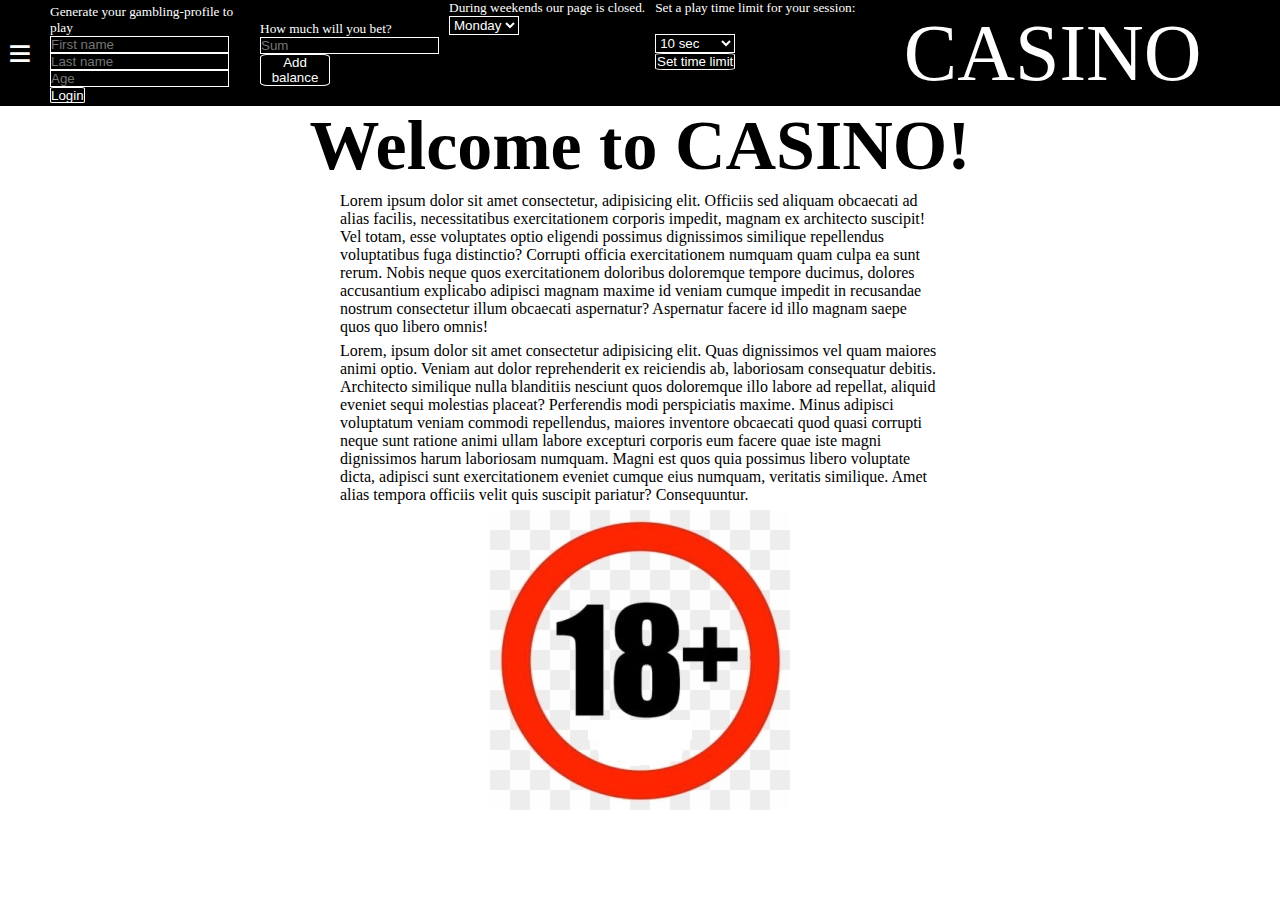
<file: index.html>
<!DOCTYPE html>
<html lang="en">

<head>
    <meta charset="UTF-8">
    <meta http-equiv="X-UA-Compatible" content="IE=edge">
    <meta name="viewport" content="width=device-width, initial-scale=1.0">
    <title>test</title>
    <link rel="stylesheet" href="./assets/css/test.css">
</head>

<body>

    <header id="head">
        <button id="btn-nav" type="button">≡</button>

        <div id="login">
            <small>Generate your gambling-profile to play</small>


            <input id="loginFirst" type="text" placeholder="First name">

            <input id="loginLast" type="text" placeholder="Last name">

            <input id="age" type="number" placeholder="Age">

            <button id="btn-login" type="button">Login</button>
            <div id="loginoutput"></div>
        </div>

        <div id="ageSum">
            <small>How much will you bet?</small>
            <input id="stake" type="text" placeholder="Sum">
            <button id="set-balance" type="button">Add balance</button>
        </div>


        <div id="closed">
            <small class="sglow">During weekends our page is closed.</small>
            <select name="weekday" id="day">
                <option value="1">Monday</option>
                <option value="2">Tuesday</option>
                <option value="3">Wednesday</option>
                <option value="4">Thursday</option>
                <option value="5">Friday</option>
                <option value="6">Saturday</option>
                <option value="0">Sunday</option>
            </select>
        </div>

        <div id="timer">
            <small class="sglow">Set a play time limit for your session:</small><br>
            <select name="timeLimit" id="selectTimeLimit">
                <option value="0.10">10 sec</option>
                <option value="5">5 min</option>
                <option value="10">10 min</option>
                <option value="15">15 min</option>
                <option value="20">20 min</option>
                <option value="30">30 min</option>
                <option value="45">45 min</option>
                <option value="60">1 h</option>
                <option value="90">1h 30 min</option>
                <option value="120">2 h</option>
                <option value="150">2 h 30 min</option>
                <option value="180">3 h</option>
            </select>

            <input id="setTimeLimit" type="button" value="Set time limit"><br>
            <div id="sessionTimer"></div>
            <div id="deadline"></div><br>
        </div>


        <div id="banner">
            <div class="glow">CASINO</div>
        </div>
        <div id="clock">
            <div class="sglow" id="dnT"></div>
        </div>



    </header>



    <div id="menu">
        <nav>

            <div id="menuItem"></div>

            <p id="colorMenu">Adjust color-theme</p><br>
            <div id="chColor">
                <div id="rgb-container1">
                    <small class="sglow">Adjust background colors</small>
                    <div>
                        R <input type="range" min="0" max="255" value="0" id="red1" oninput="colorsBackground()">
                    </div>
                    <div>
                        G <input type="range" min="0" max="255" value="0" id="green1" oninput="colorsBackground()">
                    </div>
                    <div>
                        B <input type="range" min="0" max="255" value="0" id="blue1" oninput="colorsBackground()">
                    </div>
                </div>
                <div id="output1">rgb(0,0,0)</div><br>


                <div id="rgb-container2">
                    <small class="sglow">Adjust text colors</small>
                    <div>
                        R <input type="range" min="0" max="255" value="255" id="red2" oninput="colorsText()">
                    </div>
                    <div>
                        G <input type="range" min="0" max="255" value="255" id="green2" oninput="colorsText()">
                    </div>
                    <div>
                        B <input type="range" min="0" max="255" value="255" id="blue2" oninput="colorsText()">
                    </div>
                </div>
                <div id="output2">rgb(0,0,0)</div>
            </div>
        </nav>
    </div>

    <div id="content">
        <h1>Welcome to CASINO!</h1>
        <p>Lorem ipsum dolor sit amet consectetur, adipisicing elit. Officiis sed aliquam obcaecati ad alias facilis,
            necessitatibus exercitationem corporis impedit, magnam ex architecto suscipit!

            Vel totam, esse voluptates
            optio eligendi possimus dignissimos similique repellendus voluptatibus fuga distinctio? Corrupti officia
            exercitationem numquam quam culpa ea sunt rerum. Nobis neque quos exercitationem doloribus doloremque
            tempore ducimus, dolores accusantium explicabo adipisci magnam maxime id veniam cumque impedit in recusandae
            nostrum consectetur illum obcaecati aspernatur?

            Aspernatur facere id illo magnam saepe quos quo libero
            omnis!

        </p>

        <p>Lorem, ipsum dolor sit amet consectetur adipisicing elit. Quas dignissimos vel quam maiores animi optio.
            Veniam aut dolor reprehenderit ex reiciendis ab, laboriosam consequatur debitis. Architecto similique nulla
            blanditiis nesciunt quos doloremque illo labore ad repellat, aliquid eveniet sequi molestias placeat?

            Perferendis modi perspiciatis maxime. Minus adipisci voluptatum veniam commodi repellendus, maiores
            inventore obcaecati quod quasi corrupti neque sunt ratione animi ullam labore excepturi corporis eum facere
            quae iste magni dignissimos harum laboriosam numquam.

            Magni est quos quia possimus libero voluptate dicta,
            adipisci sunt exercitationem eveniet cumque eius numquam, veritatis similique. Amet alias tempora officiis
            velit quis suscipit pariatur? Consequuntur.</p>
        <img src="../assets/images/rated18.jpg" alt="rated18">
    </div>



    <script src="./assets/js/test.js"></script>
    <script src="./assets/js/home.js"></script>



</body>

</html>
</file>
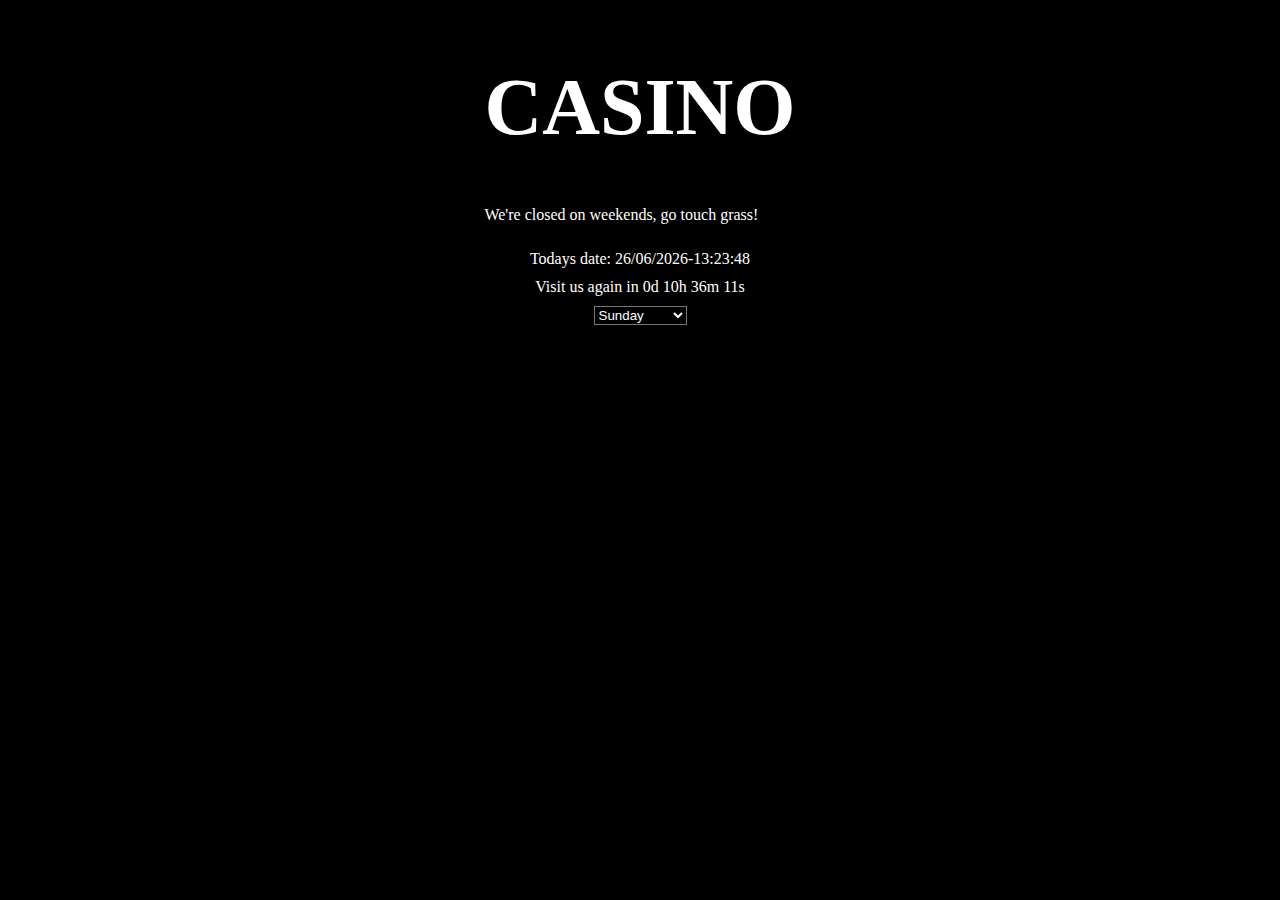
<file: pages/closed.html>
<!DOCTYPE html>
<html lang="en">

<head>
    <meta charset="UTF-8">
    <meta http-equiv="X-UA-Compatible" content="IE=edge">
    <meta name="viewport" content="width=device-width, initial-scale=1.0">
    <link rel="stylesheet" href="../assets/css/closed.css">
    <title>Closed</title>
</head>

<body>

    <div id="container">
        <div>
            <h1 class="glow">CASINO</h1>
            <p>We're closed on weekends, go touch grass!</p>
        </div>





        <div id="dnT"></div>

        <div id="countdown"></div>

        <div>
            <select name="weekday" id="day">
                <option value="1">Monday</option>
                <option value="2">Tuesday</option>
                <option value="3">Wednesday</option>
                <option value="4">Thursday</option>
                <option value="5">Friday</option>
                <option value="6">Saturday</option>
                <option value="0">Sunday</option>
            </select>
        </div>
    </div>
    <script src="../assets/js/closed.js"></script>
    
</body>

</html>
</file>
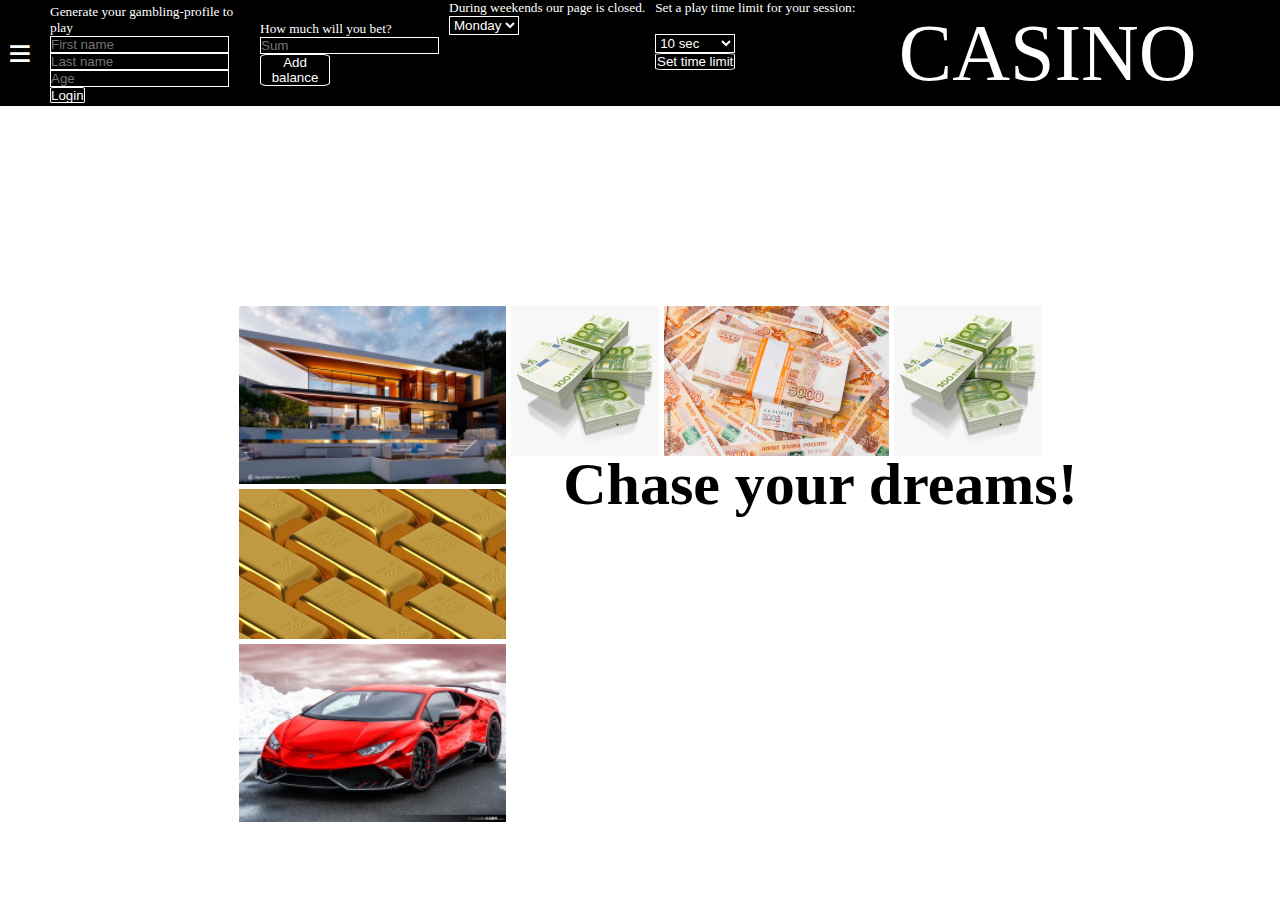
<file: pages/gallery.html>
<!DOCTYPE html>
<html lang="en">

<head>
    <meta charset="UTF-8">
    <meta http-equiv="X-UA-Compatible" content="IE=edge">
    <meta name="viewport" content="width=device-width, initial-scale=1.0">
    <title>Document</title>
    <link rel="stylesheet" href="../assets/css/test.css">
    <link rel="stylesheet" href="../assets/css/gallery.css">
</head>

<body>
    <header id="head">
        <button id="btn-nav" type="button">≡</button>

        <div id="login">
            <small>Generate your gambling-profile to play</small>


            <input id="loginFirst" type="text" placeholder="First name">

            <input id="loginLast" type="text" placeholder="Last name">

            <input type="number" id="age" placeholder="Age">

            <button id="btn-login" type="button">Login</button>
            <div id="loginoutput"></div>
        </div>

        <div id="ageSum">
            <small>How much will you bet?</small>
            <input id="stake" type="text" placeholder="Sum">
            <button id="set-balance" type="button">Add balance</button>
            <div id="outageSum"></div>
        </div>


        <div id="closed">
            <small class="sglow">During weekends our page is closed.</small>
            <select name="weekday" id="day">
                <option value="1">Monday</option>
                <option value="2">Tuesday</option>
                <option value="3">Wednesday</option>
                <option value="4">Thursday</option>
                <option value="5">Friday</option>
                <option value="6">Saturday</option>
                <option value="0">Sunday</option>
            </select>
        </div>

        <div id="timer">
            <small class="sglow">Set a play time limit for your session:</small><br>
            <select name="timeLimit" id="selectTimeLimit">
                <option value="0.10">10 sec</option>
                <option value="5">5 min</option>
                <option value="10">10 min</option>
                <option value="15">15 min</option>
                <option value="20">20 min</option>
                <option value="30">30 min</option>
                <option value="45">45 min</option>
                <option value="60">1 h</option>
                <option value="90">1h 30 min</option>
                <option value="120">2 h</option>
                <option value="150">2 h 30 min</option>
                <option value="180">3 h</option>
            </select>

            <input id="setTimeLimit" type="button" value="Set time limit"><br>
            <div id="sessionTimer"></div>
            <div id="deadline"></div><br>
            <div id="sessionTimer"></div>
        </div>


        <div id="banner">
            <div class="glow">CASINO</div>
        </div>
        <div id="clock">
            <div class="sglow" id="dnT"></div>
        </div>
        <div id="game-counter"></div>



    </header>



    <div id="menu">
        <nav>

            <div id="menuItem"></div>

            <p id="colorMenu">Adjust color-theme</p><br>
            <div id="chColor">
                <div id="rgb-container1">
                    <small class="sglow">Adjust background colors</small>
                    <div>
                        R <input type="range" min="0" max="255" value="0" id="red1" oninput="colorsBackground()">
                    </div>
                    <div>
                        G <input type="range" min="0" max="255" value="0" id="green1" oninput="colorsBackground()">
                    </div>
                    <div>
                        B <input type="range" min="0" max="255" value="0" id="blue1" oninput="colorsBackground()">
                    </div>
                </div>
                <div id="output1">rgb(0,0,0)</div><br>


                <div id="rgb-container2">
                    <small class="sglow">Adjust text colors</small>
                    <div>
                        R <input type="range" min="0" max="255" value="255" id="red2" oninput="colorsText()">
                    </div>
                    <div>
                        G <input type="range" min="0" max="255" value="255" id="green2" oninput="colorsText()">
                    </div>
                    <div>
                        B <input type="range" min="0" max="255" value="255" id="blue2" oninput="colorsText()">
                    </div>
                </div>
                <div id="output2">rgb(0,0,0)</div>
            </div>
        </nav>
    </div>

    <div id="img-container">
        <div id="row1">
            <img class="lol" id="thumb" src="/assets/images/luxury_house-thumb.jpg"
                data-big="/assets/images/luxury_house.jpg">

            <img id="thumb" src="/assets/images/goldbars-thumb.jpg" data-big="/assets/images/goldbars.jpg">
            <img id="thumb" src="/assets/images/lamborghini_red-thumb.jpg"
                data-big="/assets/images/lamborghini_red.jpg">
        </div>

        <div id="row2">
            <img id="thumb" src="/assets/images/eurostacks-thumb.jpg" data-big="/assets/images/eurostacks.jpg">
            <img id="thumb" src="/assets/images/rublestacks-thumb.jpg" data-big="/assets/images/rublestacks.jpg">
            <img id="thumb" src="/assets/images/eurostacks-thumb.jpg" data-big="/assets/images/eurostacks.jpg">
        </div>
        <div class="glow" id="text">
            <h1>Chase your dreams!</h1>
        </div>
    </div>

    <div id="image"><img>
        <div>
            <button id="lightbox-close" type="button">&times;</button>
        </div>
    </div>

    <script src="../assets/js/gallery.js"></script>
    <script src="../assets/js/test.js"></script>

</body>

</html>
</file>
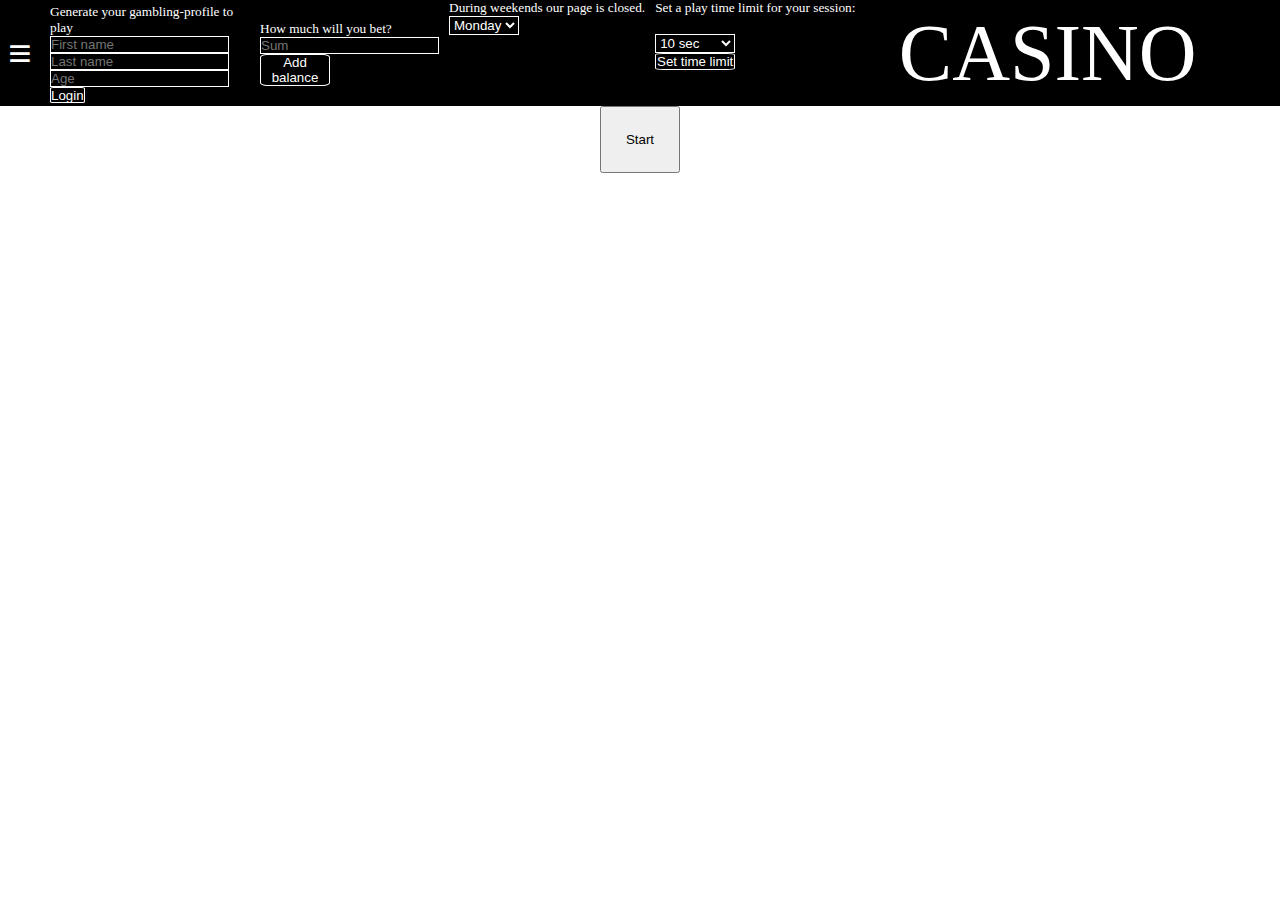
<file: pages/memory.html>
<!DOCTYPE html>
<html lang="en">
<head>
    <meta charset="UTF-8">
    <meta http-equiv="X-UA-Compatible" content="IE=edge">
    <meta name="viewport" content="width=device-width, initial-scale=1.0">
    <title>Document</title>
    <link rel="stylesheet" href="../assets/css/test.css">
    <link rel="stylesheet" href="../assets/css/memory.css">
</head>
<body>
    <header id="head">
        <button id="btn-nav" type="button">≡</button>

        <div id="login">
            <small>Generate your gambling-profile to play</small>


            <input id="loginFirst" type="text" placeholder="First name">

            <input id="loginLast" type="text" placeholder="Last name">

            <input type="number" id="age" placeholder="Age">

            <button id="btn-login" type="button">Login</button>
            <div id="loginoutput"></div>
        </div>

        <div id="ageSum">
            <small>How much will you bet?</small>
            <input id="stake" type="text" placeholder="Sum">
            <button id="set-balance" type="button">Add balance</button>
            <div id="outageSum"></div>
        </div>


        <div id="closed">
            <small class="sglow">During weekends our page is closed.</small>
            <select name="weekday" id="day">
                <option value="1">Monday</option>
                <option value="2">Tuesday</option>
                <option value="3">Wednesday</option>
                <option value="4">Thursday</option>
                <option value="5">Friday</option>
                <option value="6">Saturday</option>
                <option value="0">Sunday</option>
            </select>
        </div>

        <div id="timer">
            <small class="sglow">Set a play time limit for your session:</small><br>
            <select name="timeLimit" id="selectTimeLimit">
                <option value="0.10">10 sec</option>
                <option value="5">5 min</option>
                <option value="10">10 min</option>
                <option value="15">15 min</option>
                <option value="20">20 min</option>
                <option value="30">30 min</option>
                <option value="45">45 min</option>
                <option value="60">1 h</option>
                <option value="90">1h 30 min</option>
                <option value="120">2 h</option>
                <option value="150">2 h 30 min</option>
                <option value="180">3 h</option>
            </select>

            <input id="setTimeLimit" type="button" value="Set time limit"><br>
            <div id="sessionTimer"></div>
            <div id="deadline"></div><br>
            <div id="sessionTimer"></div>
        </div>


        <div id="banner">
            <div class="glow">CASINO</div>
        </div>
        <div id="clock">
            <div class="sglow" id="dnT"></div>
        </div>
        <div id="game-counter"></div>



    </header>



    <div id="menu">
        <nav>

            <div id="menuItem"></div>

            <p id="colorMenu">Adjust color-theme</p><br>
            <div id="chColor">
                <div id="rgb-container1">
                    <small class="sglow">Adjust background colors</small>
                    <div>
                        R <input type="range" min="0" max="255" value="0" id="red1" oninput="colorsBackground()">
                    </div>
                    <div>
                        G <input type="range" min="0" max="255" value="0" id="green1" oninput="colorsBackground()">
                    </div>
                    <div>
                        B <input type="range" min="0" max="255" value="0" id="blue1" oninput="colorsBackground()">
                    </div>
                </div>
                <div id="output1">rgb(0,0,0)</div><br>


                <div id="rgb-container2">
                    <small class="sglow">Adjust text colors</small>
                    <div>
                        R <input type="range" min="0" max="255" value="255" id="red2" oninput="colorsText()">
                    </div>
                    <div>
                        G <input type="range" min="0" max="255" value="255" id="green2" oninput="colorsText()">
                    </div>
                    <div>
                        B <input type="range" min="0" max="255" value="255" id="blue2" oninput="colorsText()">
                    </div>
                </div>
                <div id="output2">rgb(0,0,0)</div>
            </div>
        </nav>
    </div>

    <!--Memory game-->
    
    <div id="game-container">
        <input type="button" name="Start" id="start-game" value="Start">

    </div>

    <script src="../assets/js/test.js"></script>
    <script src="../assets/js/memory.js"></script>
</body>
</html>
</file>
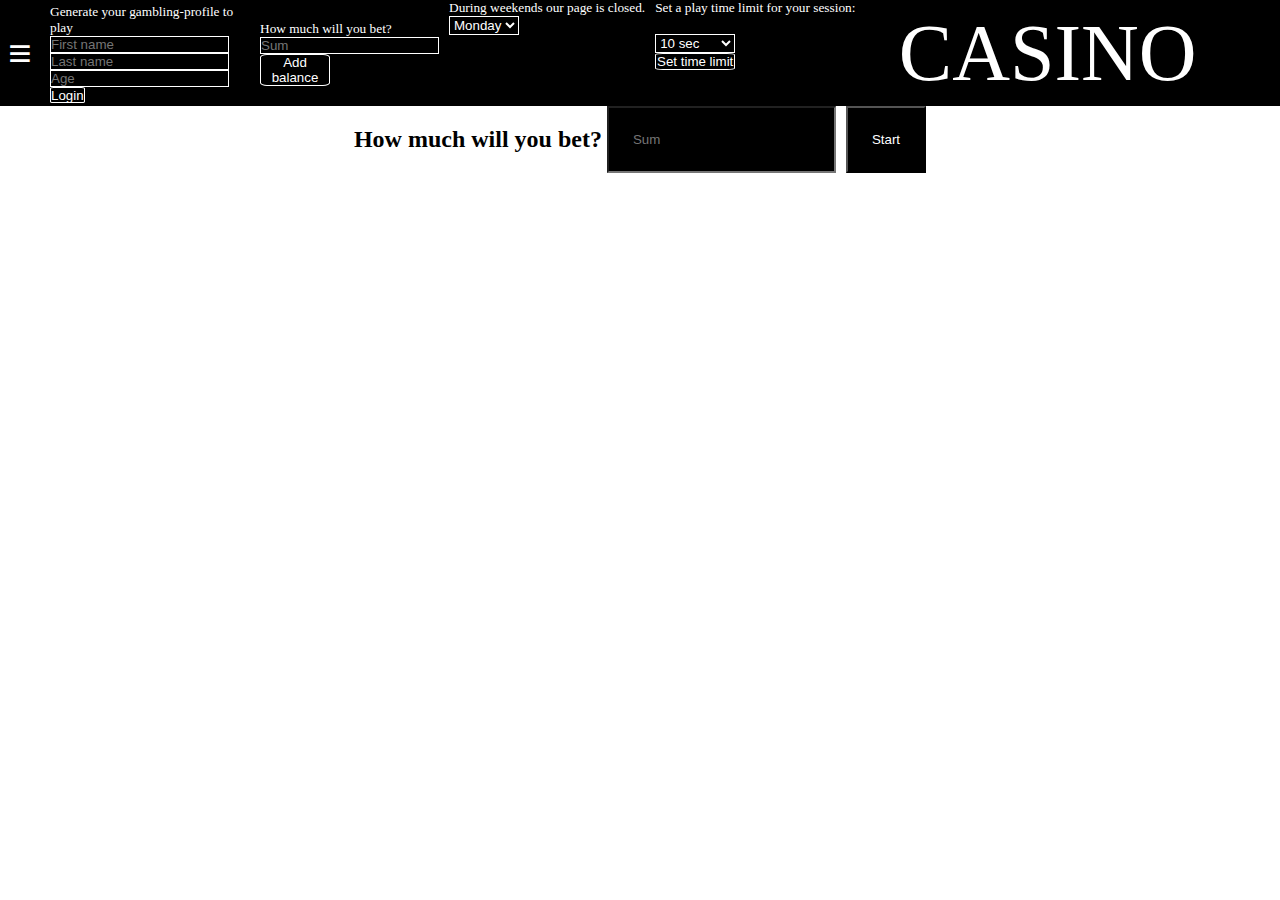
<file: pages/ssp.html>
<!DOCTYPE html>
<html lang="en">
<head>
    <meta charset="UTF-8">
    <meta http-equiv="X-UA-Compatible" content="IE=edge">
    <meta name="viewport" content="width=device-width, initial-scale=1.0">
   <!-- <link rel="stylesheet" href="../assets/css/main.css">  importera main-CSS-->
    <link rel="stylesheet" href="../assets/css/ssp.css"> <!-- importera sidspecifik CSS vid behov -->
    <link rel="stylesheet" href="../assets/css/test.css">
    <title>Sten, sax & påse</title>
</head>
<body>
    <header id="head">
        <button id="btn-nav" type="button">≡</button>

        <div id="login">
            <small>Generate your gambling-profile to play</small>


            <input id="loginFirst" type="text" placeholder="First name">

            <input id="loginLast" type="text" placeholder="Last name">

            <input type="number" id="age" placeholder="Age">

            <button id="btn-login" type="button">Login</button>
            <div id="loginoutput"></div>
        </div>

        <div id="ageSum">
            <small>How much will you bet?</small>
            <input id="stake" type="text" placeholder="Sum">
            <button id="set-balance" type="button">Add balance</button>
        </div>


        <div id="closed">
            <small class="sglow">During weekends our page is closed.</small>
            <select name="weekday" id="day">
                <option value="1">Monday</option>
                <option value="2">Tuesday</option>
                <option value="3">Wednesday</option>
                <option value="4">Thursday</option>
                <option value="5">Friday</option>
                <option value="6">Saturday</option>
                <option value="0">Sunday</option>
            </select>
        </div>

        <div id="timer">
            <small class="sglow">Set a play time limit for your session:</small><br>
            <select name="timeLimit" id="selectTimeLimit">
                <option value="0.10">10 sec</option>
                <option value="5">5 min</option>
                <option value="10">10 min</option>
                <option value="15">15 min</option>
                <option value="20">20 min</option>
                <option value="30">30 min</option>
                <option value="45">45 min</option>
                <option value="60">1 h</option>
                <option value="90">1h 30 min</option>
                <option value="120">2 h</option>
                <option value="150">2 h 30 min</option>
                <option value="180">3 h</option>
            </select>

            <input id="setTimeLimit" type="button" value="Set time limit"><br>
            <div id="sessionTimer"></div>
            <div id="deadline"></div><br>
        </div>


        <div id="banner">
            <div class="glow">CASINO</div>
        </div>
        <div id="clock">
            <div class="sglow" id="dnT"></div>   
        </div>
        <div id="game-counter"></div>



    </header>



    <div id="menu">
        <nav>

            <div id="menuItem"></div>

            <p id="colorMenu">Adjust color-theme</p><br>
            <div id="chColor">
                <div id="rgb-container1">
                    <small class="sglow">Adjust background colors</small>
                    <div>
                        R <input type="range" min="0" max="255" value="0" id="red1" oninput="colorsBackground()">
                    </div>
                    <div>
                        G <input type="range" min="0" max="255" value="0" id="green1" oninput="colorsBackground()">
                    </div>
                    <div>
                        B <input type="range" min="0" max="255" value="0" id="blue1" oninput="colorsBackground()">
                    </div>
                </div>
                <div id="output1">rgb(0,0,0)</div><br>


                <div id="rgb-container2">
                    <small class="sglow">Adjust text colors</small>
                    <div>
                        R <input type="range" min="0" max="255" value="255" id="red2" oninput="colorsText()">
                    </div>
                    <div>
                        G <input type="range" min="0" max="255" value="255" id="green2" oninput="colorsText()">
                    </div>
                    <div>
                        B <input type="range" min="0" max="255" value="255" id="blue2" oninput="colorsText()">
                    </div>
                </div>
                <div id="output2">rgb(0,0,0)</div>
            </div>
        </nav>
    </div>

    
    <div id="game-container">
        <h2>How much will you bet?</h2>
        <input id="rps-stakeSum" type="text" placeholder="Sum"><br>
        <input id="start-game" type="button" name="Start" value="Start">
    </div>


    
    <script src="../assets/js/ssp.js"></script> <!-- importera sidspecifik JS -->
    <script src="../assets/js/test.js"></script>
</body>
</html>
</file>
<file: assets/css/test.css>
* {
    margin: 0;
    padding: 0;
}

.glow {
    font-size: 80px;
    text-align: center;
    animation: glow 1s ease-in-out infinite alternate;
}

@-webkit-keyframes glow {
    from {
        text-shadow: 0 0 10px #fff, 0 0 20px #fff, 0 0 30px #e6d700, 0 0 40px #e6d700, 0 0 50px #e6d700, 0 0 60px #e6d700, 0 0 70px #e6d700;
    }

    to {
        text-shadow: 0 0 20px #fff, 0 0 30px #fff, 0 0 40px #fcff4d, 0 0 50px #fcff4d, 0 0 60px #fcff4d, 0 0 70px #fcff4d, 0 0 80px #fcff4d;
    }
}

header {
    background-color: black;
    display: flex;
    height: auto;
    gap: 10px;
    color: white;

}

#login {
    display: flex;
    flex-direction: column;
    align-items: flex-start;
    max-width: 200px;
    justify-content: center;
}

#login>input {
    background-color: black;
    color: white;
    border: 1px solid white;

}

#login>button {
    border: none;
    width: auto;
    height: 16px;
    background-color: black;
    border-radius: 10%;
    border: 5px;
    border: 1px solid white;
    color: white;
    cursor: pointer;
}

#ageSum {
    display: flex;
    flex-direction: column;
    align-items: flex-start;
    justify-content: center;


}

#ageSum>input {
    background-color: black;
    color: white;
    border: 1px solid white;
}

#ageSum>button {
    border: none;
    width: 70px;
    height: auto;
    background-color: black;
    border-radius: 10%;
    border: 5px;
    border: 1px solid white;
    color: white;
    cursor: pointer;
}

#closed {
    display: flex;
    flex-direction: column;
}

#closed>select {
    background-color: black;
    color: white;
    border: 1px solid white;
    width: 70px;
}

#timer {
    display: flex;
    flex-direction: column;

}

#timer>select {
    background-color: black;
    color: white;
    border: 1px solid white;
    width: 80px;
    cursor: pointer;
}

#timer>input {
    width: 80px;
    background-color: black;
    border-radius: 10%;
    border: 5px;
    border: 1px solid white;
    color: white;
    cursor: pointer;
}



#banner {
    display: flex;
    font-size: 70px;
    flex: 10%;
    align-items: center;
    justify-content: center;
}

#clock {

    display: flex;
    padding-right: 30px;



}






#btn-nav {
    background-color: black;
    color: white;
    font-size: 40px;
    border: none;
    width: 40px;
    min-height: 90px;
    cursor: pointer;

}

#menu {
    display: none;
    height: 100%;
    max-width: 200px;
    z-index: 1;
    background-color: rgba(0, 0, 0, 0.8);
    color: white;
    position: absolute;


}

#menuItem  {
    display: flex;
    flex-direction: column;
    max-width: 200px;
    z-index: 1;
    gap: 4px;
}


#menuItem a {
    
    text-decoration: none;
    color: white;
    padding: 4px 4px 4px 4px;
    text-align: center;

    
}

#menuItem a:hover {
    background-color: white;
    color: black;
}

#colorMenu {
    text-align: center;
}


#rgb-container1 {
    display: block;
    flex-direction: column;
    z-index: 1;
    padding: 5px;
    
}



#output1 {
    display: block;
}

#rgb-container2 {
    display: block;
    flex-direction: column;
    z-index: 1;
    padding: 5px;
}

#output2 {
    display: block;

}

#content {
    display: flex;
    flex-direction: column;
    align-items: center;
    gap: 6px;
}

#content > h1 {
    font-size: 70px;
}

div>p {
    max-width: 600px;
    gap: 6px;
}
</file>
<file: assets/css/closed.css>
* {
    background-color: black;
    color: white;
}




.glow {
    font-size: 80px;
    text-align: center;
    animation: glow 1s ease-in-out infinite alternate;
}

@keyframes glow {
    from {
        text-shadow: 0 0 10px #fff, 0 0 20px #fff, 0 0 30px #e6d700, 0 0 40px #e6d700, 0 0 50px #e6d700, 0 0 60px #e6d700, 0 0 70px #e6d700;
    }

    to {
        text-shadow: 0 0 20px #fff, 0 0 30px #fff, 0 0 40px #fcff4d, 0 0 50px #fcff4d, 0 0 60px #fcff4d, 0 0 70px #fcff4d, 0 0 80px #fcff4d;
    }
}

#container {
    display: flex;
    flex-direction: column;
    align-items: center;
    gap: 10px;
}
</file>
<file: assets/css/gallery.css>
#img-container {

    display: flex;
    justify-content: center;
    margin-top: 200px;
    gap: 5px;
}

#row1 {

    display: flex;
    flex-direction: column;
    gap: 5px;
    max-height: 150px;

}

#row2 {

    display: flex;
    gap: 5px;

}

#image {
    position: fixed;
    top: 0;
    left: 0;
    z-index: 1;
    width: 100%;
    height: 100%;
    background-color: rgba(0, 0, 0, 0.8);
    display: none;
    justify-content: center;
    align-items: center;
    cursor: pointer;
}

#image>img {
    max-width: 90%;
    max-height: 90%;
    display: flex;
}

#lightbox-close {
    position: fixed;
    right: 300;
    top: 0;
    border: none;
    background-color: rgba(0, 0, 0, 0);
    color: white;
    font-size: 40px;
    width: 40px;
    height: 40px;
    cursor: pointer;
}

#text {

    position: absolute;
    top: 50%;
    left: 44%;
    font-size: 30px;
    

}
</file>
<file: assets/css/memory.css>
#game-container {
    display: flex;
    align-items: center;
    justify-content: center;
}
.cards {
    display: flex;
    flex-direction: column;
    width: 80%;
    height: auto;
    align-items: center;
    justify-content: center;
    gap: 10px;
}
.row {
    display: flex;
    flex-direction: row;
    width: 45%;
    height: 45%;
    gap: 10px;
}

.cards img {
    width: 100%;
    height: 70%;
    border-radius: 8px;
    transition: 1s ;
    transition-timing-function: cubic-bezier(.76,.05,.86,.06);
}

.cards img:hover {
    border: solid 2px yellow;
}

#game-container input {
    padding: 24px;
}
</file>
<file: assets/css/ssp.css>
/* Om en undersida behöver egen CSS (som endast gäller den) kan du ha den i en skild fil */

#game-container {
    display: flex;
    align-items: center;
    justify-content: center;
    gap: 5px;
}

#game-container input {
    padding: 24px;
    background-color: black;
    color: white;
    cursor: pointer;
}

.ssp-button {
    border: none;
    background-color: black;
    color: white;
    cursor: pointer;
    border: 1px solid white;
}

.ssp-button:hover {

scale: 1.1;    

}
</file>
